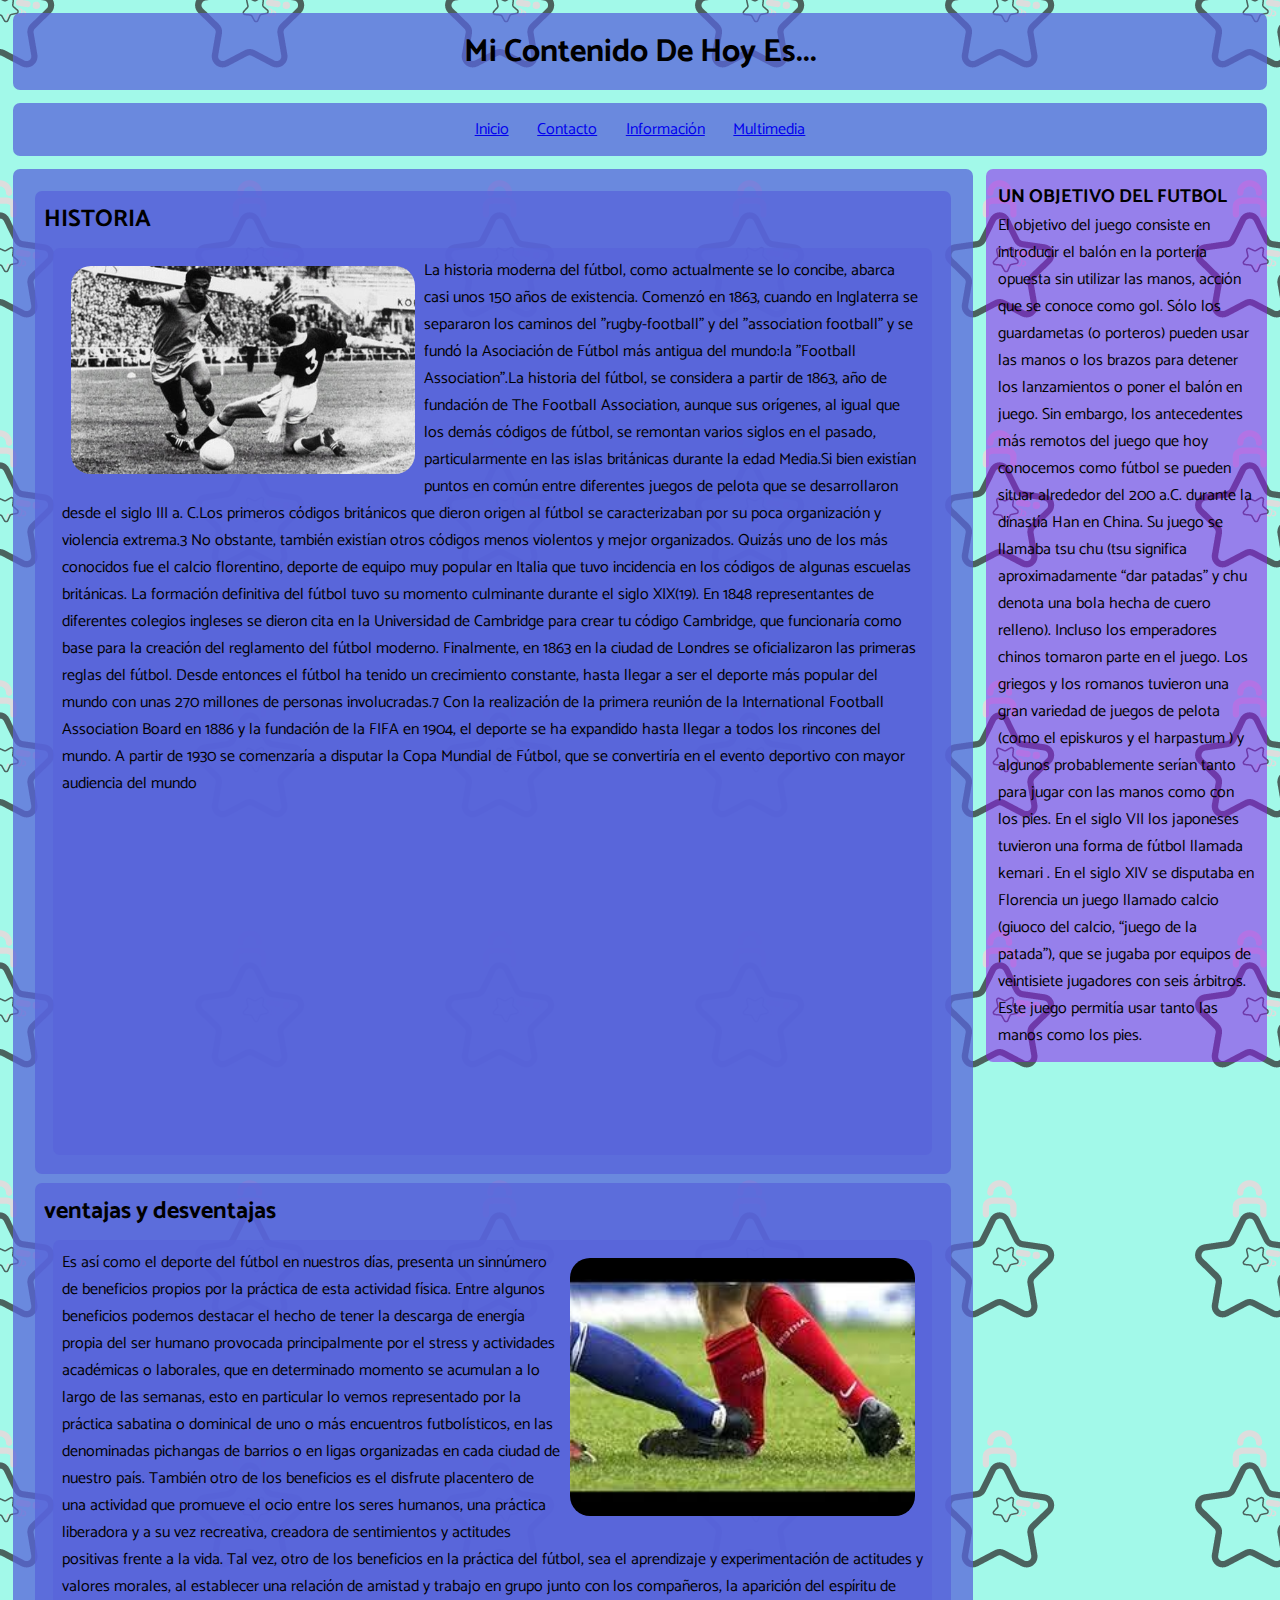
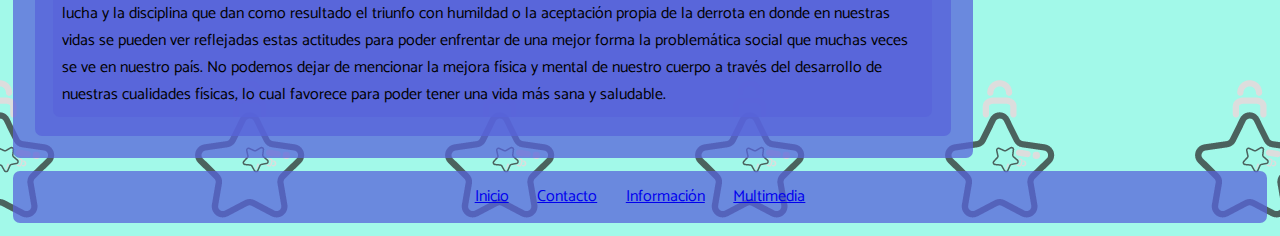
<file: index.html>
<!DOCTYPE html>
<html lang="en">

<head>
    <meta charset="UTF-8">
    <meta name="viewport" content="width=device-width, initial-scale=1.0">
    <meta http-equiv="X-UA-Compatible" content="ie=edge">
    <title>Document</title>
    <link rel="stylesheet" href="style.css">
    <link href="https://fonts.googleapis.com/css?family=Catamaran&display=swap" rel="stylesheet">
</head>

<body>
    <header>
        <h1>Mi Contenido De Hoy Es...</h1>
    </header>
    <nav>
        <a href="index.html">Inicio</a>
        <a href="contacto.html">Contacto</a>
        <!--Formulario-->
        <a href="info.html">Información</a>
        <!--Tabla-->
        <a href="video.html">Multimedia</a>
        <!--Video-->
    </nav>
    <aside>
        <h3>UN OBJETIVO DEL FUTBOL</h3>
        El objetivo del juego consiste en introducir el balón en la portería opuesta sin utilizar las manos, acción que se conoce como gol. Sólo los guardametas (o porteros) pueden usar las manos 
        o los brazos para detener los lanzamientos o poner el balón en juego. Sin embargo, los antecedentes más remotos del juego que hoy conocemos como fútbol se pueden situar alrededor del 200 a.C. 
        durante la dinastía Han en China. Su juego se llamaba tsu chu (tsu significa aproximadamente “dar patadas” y chu denota una bola hecha de cuero relleno). Incluso los emperadores chinos tomaron parte en el juego.
        Los griegos y los romanos tuvieron una gran variedad de juegos de pelota (como el episkuros y el harpastum ) y algunos probablemente serían tanto para jugar con las manos como con los pies.
        En el siglo VII los japoneses tuvieron una forma de fútbol llamada kemari . En el siglo XIV se disputaba en Florencia un juego llamado calcio (giuoco del calcio, “juego de la patada”), que se jugaba por equipos
         de veintisiete jugadores con seis árbitros. Este juego permitía usar tanto las manos como los pies.
   </aside>
    <main>
        <article>
            <h2>HISTORIA</h2>
            <section>
                <img class="imgIzquierda" src="img/1.jpg" alt="">
                La historia moderna del fútbol, como actualmente se lo concibe, abarca casi unos 150 años de existencia. Comenzó en 1863, cuando en Inglaterra se separaron los caminos del "rugby-football" y del "association
                 football" y se fundó la Asociación de Fútbol más antigua del mundo:la "Football Association".La historia del fútbol, se considera a partir de 1863, año de fundación de The Football Association, aunque sus
                orígenes, al igual que los demás códigos de fútbol, se remontan varios siglos en el pasado, particularmente en las islas británicas durante la edad Media.​Si bien existían puntos en común entre diferentes
                juegos de pelota que se desarrollaron desde el siglo III a. C.​Los primeros códigos británicos que dieron origen al fútbol se caracterizaban por su poca organización y violencia extrema.3​ No obstante, también 
                existían otros códigos menos violentos y mejor organizados. Quizás uno de los más conocidos fue el calcio florentino, deporte de equipo muy popular en Italia que tuvo incidencia en los códigos de algunas escuelas
                británicas. La formación definitiva del fútbol tuvo su momento culminante durante el siglo XIX(19).
                En 1848 representantes de diferentes colegios ingleses se dieron cita en la Universidad de Cambridge para crear tu código Cambridge, que funcionaría como base para la creación del reglamento del fútbol moderno.
                Finalmente, en 1863 en la ciudad de Londres se oficializaron las primeras reglas del fútbol.
                
                Desde entonces el fútbol ha tenido un crecimiento constante, hasta llegar a ser el deporte más popular del mundo con unas 270 millones de personas involucradas.7​ Con la realización de la primera reunión de la International
                 Football Association Board en 1886 y la fundación de la FIFA en 1904, el deporte se ha expandido hasta llegar a todos los rincones del mundo. A partir de 1930 se comenzaría a disputar la Copa Mundial de Fútbol, que se convertiría
                en el evento deportivo con mayor audiencia del mundo
                <iframe width="560" height="315" src="https://www.youtube.com/embed/nYkxpNd3K8w" frameborder="0" allow="accelerometer; autoplay; encrypted-media; gyroscope; picture-in-picture" allowfullscreen></iframe>
            </section>
        </article>
        <article>
            <h2>ventajas y desventajas</h2>
            <section>
                <img class="imgDerecha" src="img/images.jpg" alt="">
                Es así como el deporte del fútbol en nuestros días, presenta un sinnúmero de beneficios propios por la práctica de esta actividad física. Entre algunos beneficios podemos destacar el hecho de tener la descarga de energía propia del
                ser humano provocada principalmente por el stress y actividades académicas o laborales, que en determinado momento se acumulan a lo largo de las semanas, esto en particular lo vemos representado por la práctica sabatina o dominical de
                uno o más encuentros futbolísticos, en las denominadas pichangas de barrios o en ligas organizadas en cada ciudad de nuestro país. También otro de los beneficios es el disfrute placentero de una actividad que promueve el ocio entre los 
                seres humanos, una práctica liberadora y a su vez recreativa, creadora de sentimientos y actitudes positivas frente a la vida.

                Tal vez, otro de los beneficios en la práctica del fútbol, sea el aprendizaje y experimentación de actitudes y valores morales, al establecer una relación de amistad y trabajo en grupo junto con los compañeros, la aparición del espíritu 
                de lucha y la disciplina que dan como resultado el triunfo con humildad o la aceptación propia de la derrota en donde en nuestras vidas se pueden ver reflejadas estas actitudes para poder enfrentar de una mejor forma la problemática social 
                que muchas veces se ve en nuestro país.
                No podemos dejar de mencionar la mejora física y mental de nuestro cuerpo a través del desarrollo de nuestras cualidades físicas, lo cual favorece para poder tener una vida más sana y saludable.
            </section>
        </article>
    </main>
    <footer>
        <a href="index.html">Inicio</a>
        <a href="contacto.html">Contacto</a>
        <!--Formulario-->
        <a href="info.html">Información</a>
        <!--Tabla-->
        <a href="video.html">Multimedia</a>
        <!--Video-->
    </footer>
</body>

</html>
</file>
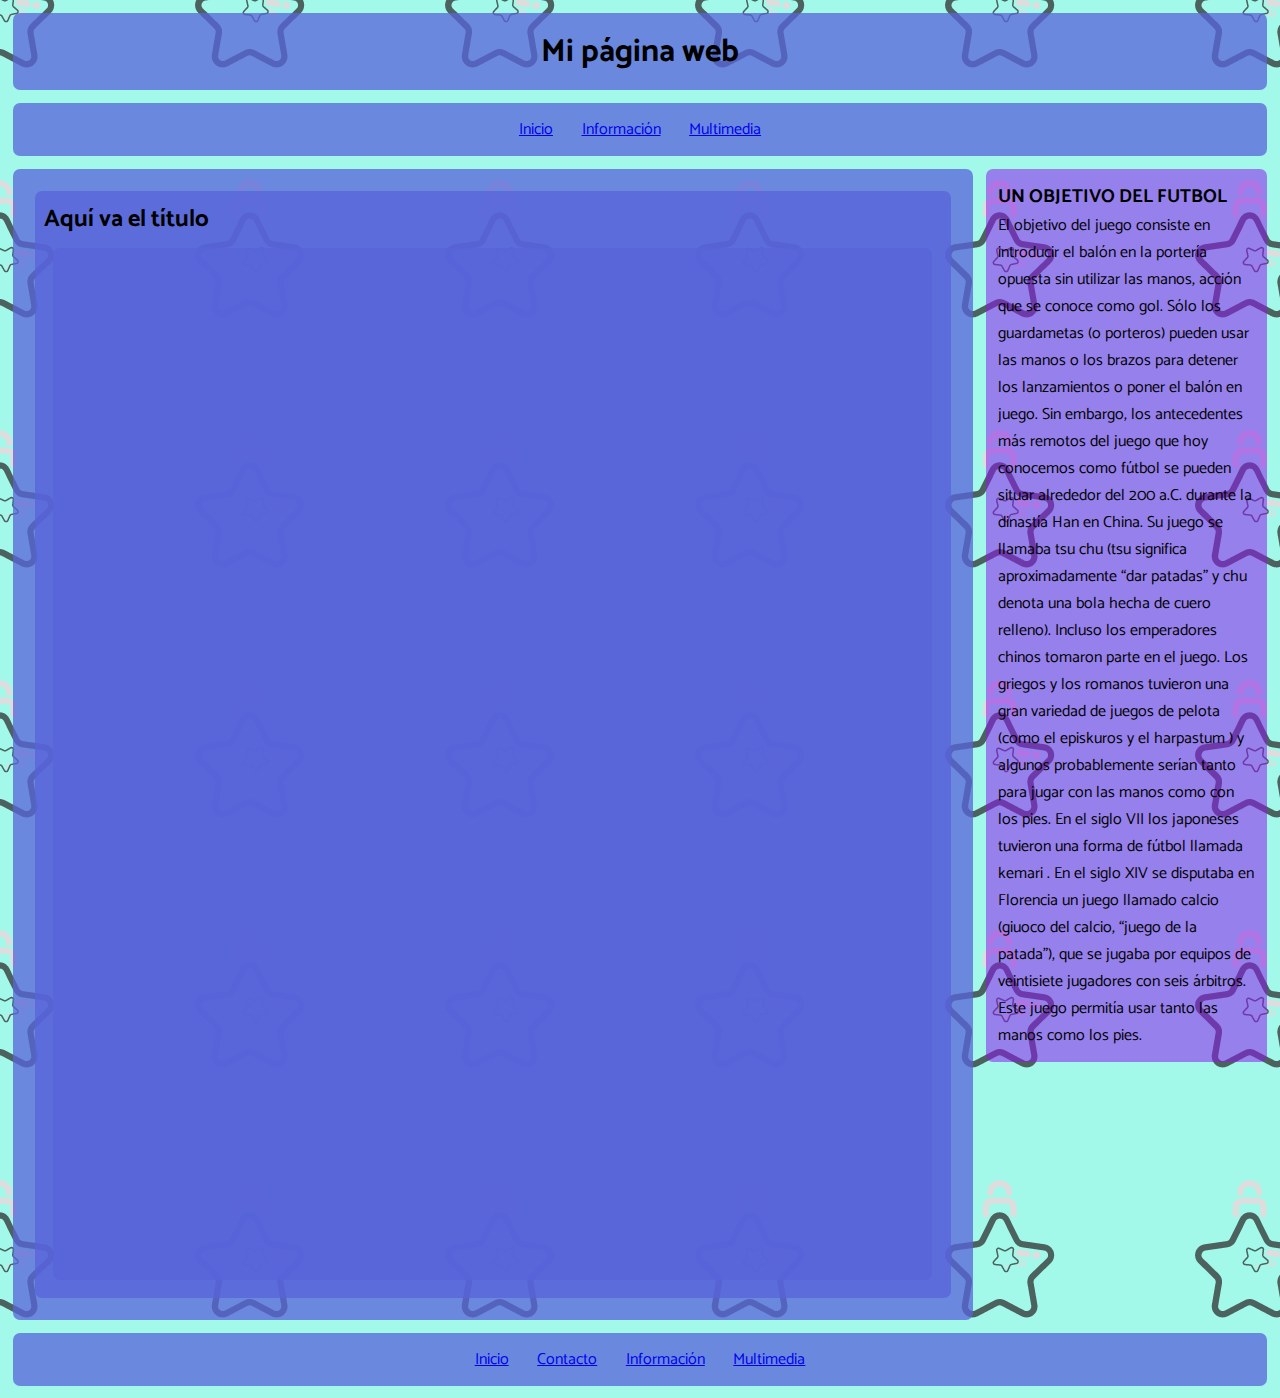
<file: info.html>
<!DOCTYPE html>
<html lang="en">

<head>
    <meta charset="UTF-8">
    <meta name="viewport" content="width=device-width, initial-scale=1.0">
    <meta http-equiv="X-UA-Compatible" content="ie=edge">
    <title>Document</title>
    <link rel="stylesheet" href="style.css">
    <link href="https://fonts.googleapis.com/css?family=Catamaran&display=swap" rel="stylesheet">
</head>

<body>
    <header>
        <h1>Mi página web</h1>
    </header>
    <nav>
        <a href="index.html">Inicio</a>
      
        <a href="info.html">Información</a>
        <!--Tabla-->
        <a href="video.html">Multimedia</a>
        <!--Video-->
        
    </nav>
    <aside>
        <h3>UN OBJETIVO DEL FUTBOL</h3>
        El objetivo del juego consiste en introducir el balón en la portería opuesta sin utilizar las manos, acción que se conoce como gol. Sólo los guardametas (o porteros) pueden usar las manos 
        o los brazos para detener los lanzamientos o poner el balón en juego. Sin embargo, los antecedentes más remotos del juego que hoy conocemos como fútbol se pueden situar alrededor del 200 a.C. 
        durante la dinastía Han en China. Su juego se llamaba tsu chu (tsu significa aproximadamente “dar patadas” y chu denota una bola hecha de cuero relleno). Incluso los emperadores chinos tomaron parte en el juego.
        Los griegos y los romanos tuvieron una gran variedad de juegos de pelota (como el episkuros y el harpastum ) y algunos probablemente serían tanto para jugar con las manos como con los pies.
        En el siglo VII los japoneses tuvieron una forma de fútbol llamada kemari . En el siglo XIV se disputaba en Florencia un juego llamado calcio (giuoco del calcio, “juego de la patada”), que se jugaba por equipos
         de veintisiete jugadores con seis árbitros. Este juego permitía usar tanto las manos como los pies.
    </aside>
   
    <main>
        <article>
            <h2>Aquí va el título</h2>
            <section>
                <iframe width="560" height="315" src="https://www.youtube.com/embed/iCe2VEbMJhU" frameborder="0" 
        allow="accelerometer; autoplay; encrypted-media; gyroscope; picture-in-picture" allowfullscreen></iframe>

        <iframe width="560" height="315" src="https://www.youtube.com/embed/DrqaefLtyo8" frameborder="0" allow=
        "accelerometer; autoplay; encrypted-media; gyroscope; picture-in-picture" allowfullscreen></iframe>

        <iframe width="560" height="315" src="https://www.youtube.com/embed/EUYvfkKQ0KA" frameborder="0" allow="accelerometer; autoplay; encrypted-media;
         gyroscope; picture-in-picture" allowfullscreen></iframe>
            </section>
        </article>

    </main>

    <footer>
        <a href="index.html">Inicio</a>
        <a href="contacto.html">Contacto</a>
        <!--Formulario-->
        <a href="info.html">Información</a>
        <!--Tabla-->
        <a href="video.html">Multimedia</a>
        <!--Video-->
    </footer>
</body>

</html>
</file>
<file: style.css>
*{
    margin: auto;
    padding: 0;
}

header, nav, aside, main, article, section, footer{
    padding: 1%;
    margin: 1%;
    border-radius: 7px;
    background-color: rgba(87, 100, 218, 0.753);
}

body{
    background-image: url(img/fondo.png);
    font-family: 'Catamaran', sans-serif;
}

aside{
    float: right;
    background-color: rgba(140, 22, 236, 0.534);
    width: 20%;
    margin-top: 0;
}

main{
    overflow: auto;
}

footer{
    clear: both;
}

footer, nav, header{
    text-align: center;
}

a{
    margin-left: 1%;
    margin-right: 1%;
}

section{
    overflow: hidden;
}

.imgDerecha{
    float: right;
    width: 40%;
    border-radius: 20px;
    margin: 1%;
}

.imgIzquierda{
    float: left;
    width: 40%;
    border-radius: 20px;
    margin: 1%;
}

iframe{
    display: block;
    margin: 2% auto;
}
</file>
